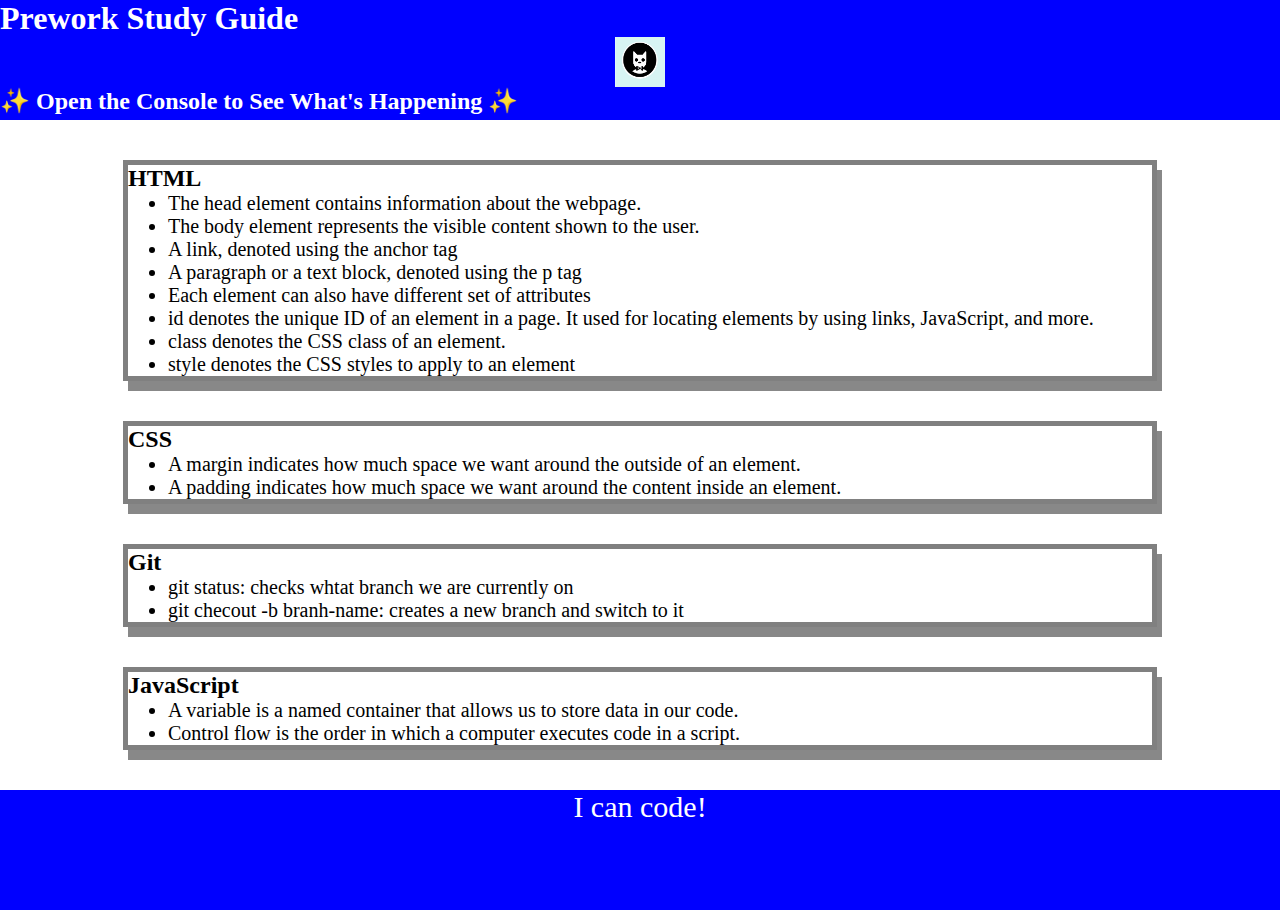
<file: index.html>
<!DOCTYPE html>
<html lang="en">
  <head>
    <meta charset="UTF-8" />
    <meta http-equiv="X-UA-Compatible" content="IE=edge" />
    <meta name="viewport" content="width=device-width, initial-scale=1.0" />
    <link rel="stylesheet" href="./assets/style.css">
    <title>Prework Study Guide</title>
  </head>
  <body>
    <header id="top">
      <h1>Prework Study Guide</h1>
      <img src="./assets/bowtie-cat.png" alt="Profile image of cat wearing a bow tie." />
      <h2>✨ Open the Console to See What's Happening ✨</h2>  
    </header>
    <main>

      <section class="card" id="html-section">

        <h2>HTML</h2>
        <ul>
          <li>The head element contains information about the webpage.</li>
          <li>The body element represents the visible content shown to the user.</li>
          <li>A link, denoted using the anchor tag</li>
          <li>A paragraph or a text block, denoted using the p tag</li>
          <li>Each element can also have different set of attributes</li>
          <li>id denotes the unique ID of an element in a page. It used for locating elements by using links, JavaScript, and more.</li>
          <li>class denotes the CSS class of an element.</li>
          <li>style denotes the CSS styles to apply to  an element</li>
        </ul>

      </section>
   
      <section class="card" id="css-section">

        <h2>CSS</h2>
        <ul>
          <li>A margin indicates how much space we want around the outside of an element.</li>
          <li>A padding indicates how much space we want around the content inside an element.</li>
        </ul>
      
      </section>
   
      <section class="card" id="git-section">

        <h2>Git</h2>
        <ul>
          <li> git status: checks whtat branch we are currently on</li>
          <li>git checout -b branh-name: creates a new branch and switch to it</li>
        </ul>

      </section>
   
      <section class="card" id="javascript-section">
        
        <h2>JavaScript</h2>
        <ul>
          <li>A variable is a named container that allows us to store data in our code.</li>
          <li>Control flow is the order in which a computer executes code in a script.</li>
        </ul>
       
      </section>

    </main>

    <footer>
      <p>I can code!</p>
    </footer>
    <script src="./assets/script.js"></script>
  </body>
</html>
</file>
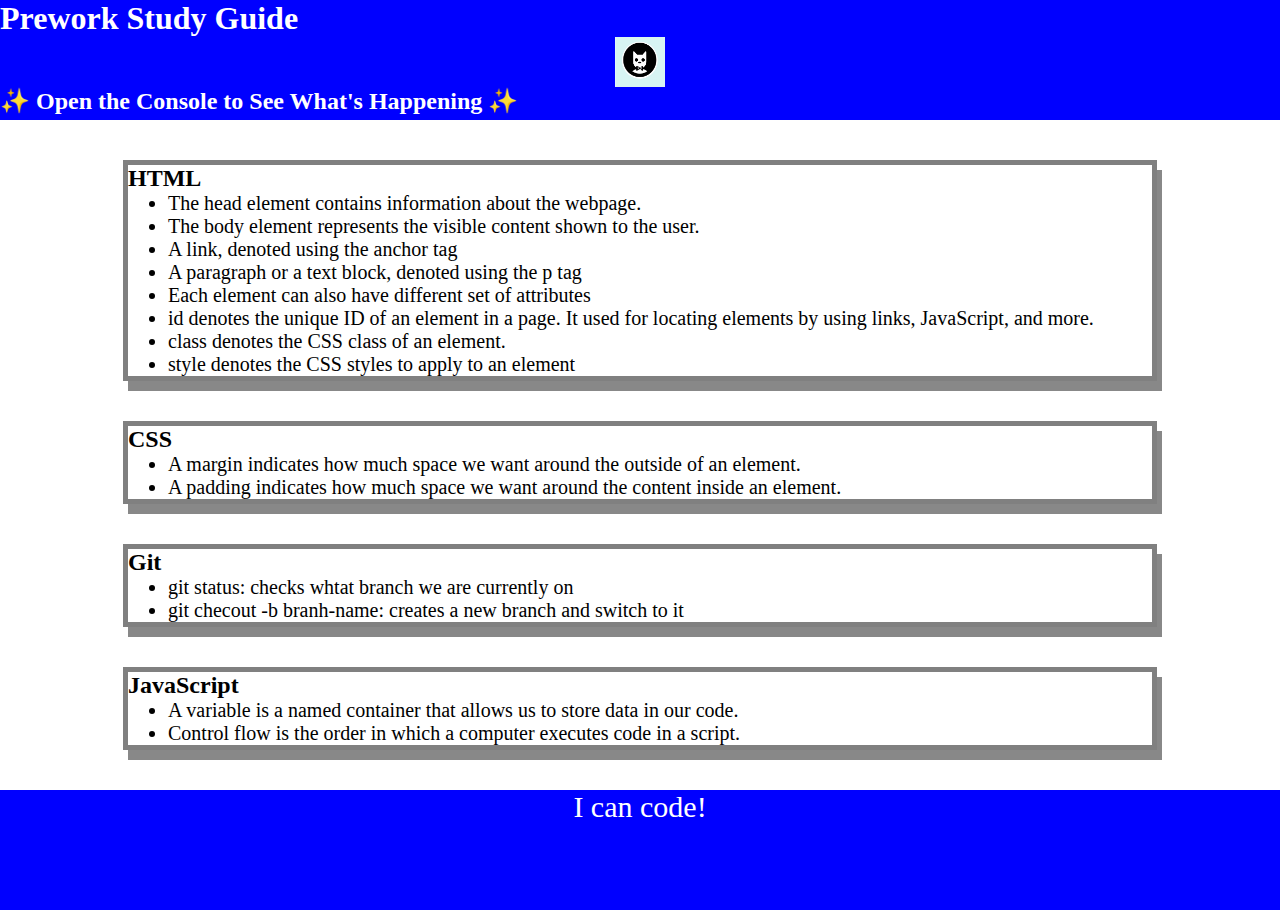
<file: prework-study-guide/index.html>
<!DOCTYPE html>
<html lang="en">
  <head>
    <meta charset="UTF-8" />
    <meta http-equiv="X-UA-Compatible" content="IE=edge" />
    <meta name="viewport" content="width=device-width, initial-scale=1.0" />
    <link rel="stylesheet" href="./assets/style.css">
    <title>Prework Study Guide</title>
  </head>
  <body>
    <header id="top">
      <h1>Prework Study Guide</h1>
      <img src="./assets/bowtie-cat.png" alt="Profile image of cat wearing a bow tie." />
      <h2>✨ Open the Console to See What's Happening ✨</h2>  
    </header>
    <main>

      <section class="card" id="html-section">

        <h2>HTML</h2>
        <ul>
          <li>The head element contains information about the webpage.</li>
          <li>The body element represents the visible content shown to the user.</li>
          <li>A link, denoted using the anchor tag</li>
          <li>A paragraph or a text block, denoted using the p tag</li>
          <li>Each element can also have different set of attributes</li>
          <li>id denotes the unique ID of an element in a page. It used for locating elements by using links, JavaScript, and more.</li>
          <li>class denotes the CSS class of an element.</li>
          <li>style denotes the CSS styles to apply to  an element</li>
        </ul>

      </section>
   
      <section class="card" id="css-section">

        <h2>CSS</h2>
        <ul>
          <li>A margin indicates how much space we want around the outside of an element.</li>
          <li>A padding indicates how much space we want around the content inside an element.</li>
        </ul>
      
      </section>
   
      <section class="card" id="git-section">

        <h2>Git</h2>
        <ul>
          <li> git status: checks whtat branch we are currently on</li>
          <li>git checout -b branh-name: creates a new branch and switch to it</li>
        </ul>

      </section>
   
      <section class="card" id="javascript-section">
        
        <h2>JavaScript</h2>
        <ul>
          <li>A variable is a named container that allows us to store data in our code.</li>
          <li>Control flow is the order in which a computer executes code in a script.</li>
        </ul>
       
      </section>

    </main>

    <footer>
      <p>I can code!</p>
    </footer>
    <script src="./assets/script.js"></script>
  </body>
</html>
</file>
<file: assets/style.css>
* {

    margin: 0;
    padding: 0;
}

header,
footer {

    width: 100%;
    height: 120px;
    background-color: blue;
    color: white;

}

header,
footer {

    width: 100%;
    height: 120px;
    background-color: blue;
    color: white;

}

img {

    display: block;
    height: 50px;
    width: 50px;
    margin-left: auto;
    margin-right: auto;

}

ul {

    padding-left: 40px;
    font-size: 20px;

}

p {

    text-align: center;
    font-size: 30px;
    
  }

.card {
    
    width: 80%;
    margin: 40px auto;
    border: 5px solid gray;
    box-shadow: 5px 10px #888888;

  }
</file>
<file: prework-study-guide/assets/style.css>
* {

    margin: 0;
    padding: 0;
}

header,
footer {

    width: 100%;
    height: 120px;
    background-color: blue;
    color: white;

}

header,
footer {

    width: 100%;
    height: 120px;
    background-color: blue;
    color: white;

}

img {

    display: block;
    height: 50px;
    width: 50px;
    margin-left: auto;
    margin-right: auto;

}

ul {

    padding-left: 40px;
    font-size: 20px;

}

p {

    text-align: center;
    font-size: 30px;
    
  }

.card {
    
    width: 80%;
    margin: 40px auto;
    border: 5px solid gray;
    box-shadow: 5px 10px #888888;

  }
</file>
